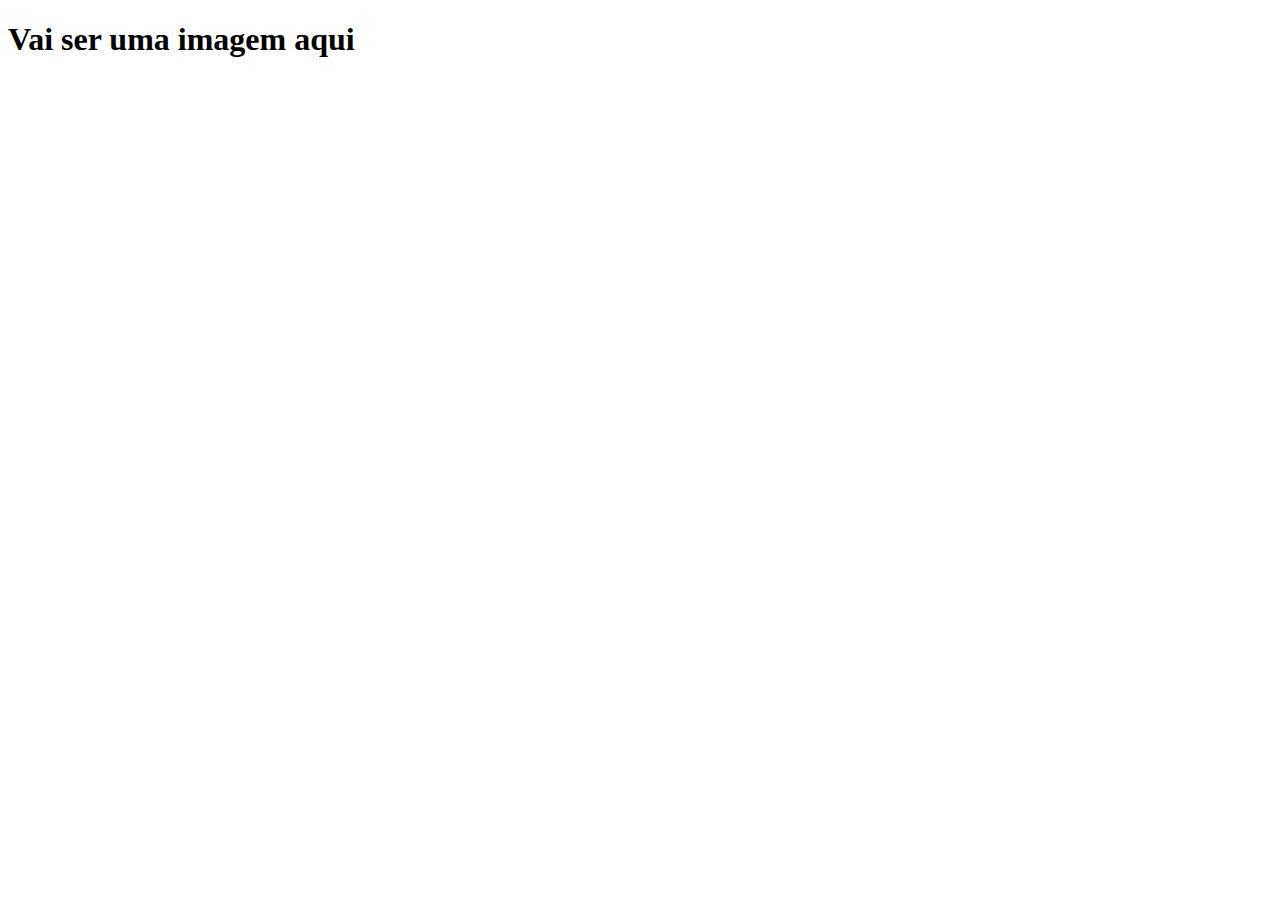
<file: index.html>
<!DOCTYPE html>
<html lang="en">
<head>
    <meta charset="UTF-8">
    <meta http-equiv="X-UA-Compatible" content="IE=edge">
    <meta name="viewport" content="width=device-width, initial-scale=1.0">
    <title>Document</title>
</head>
<body>
<h1>Vai ser uma imagem aqui</h1>    
</body>
</html>
</file>
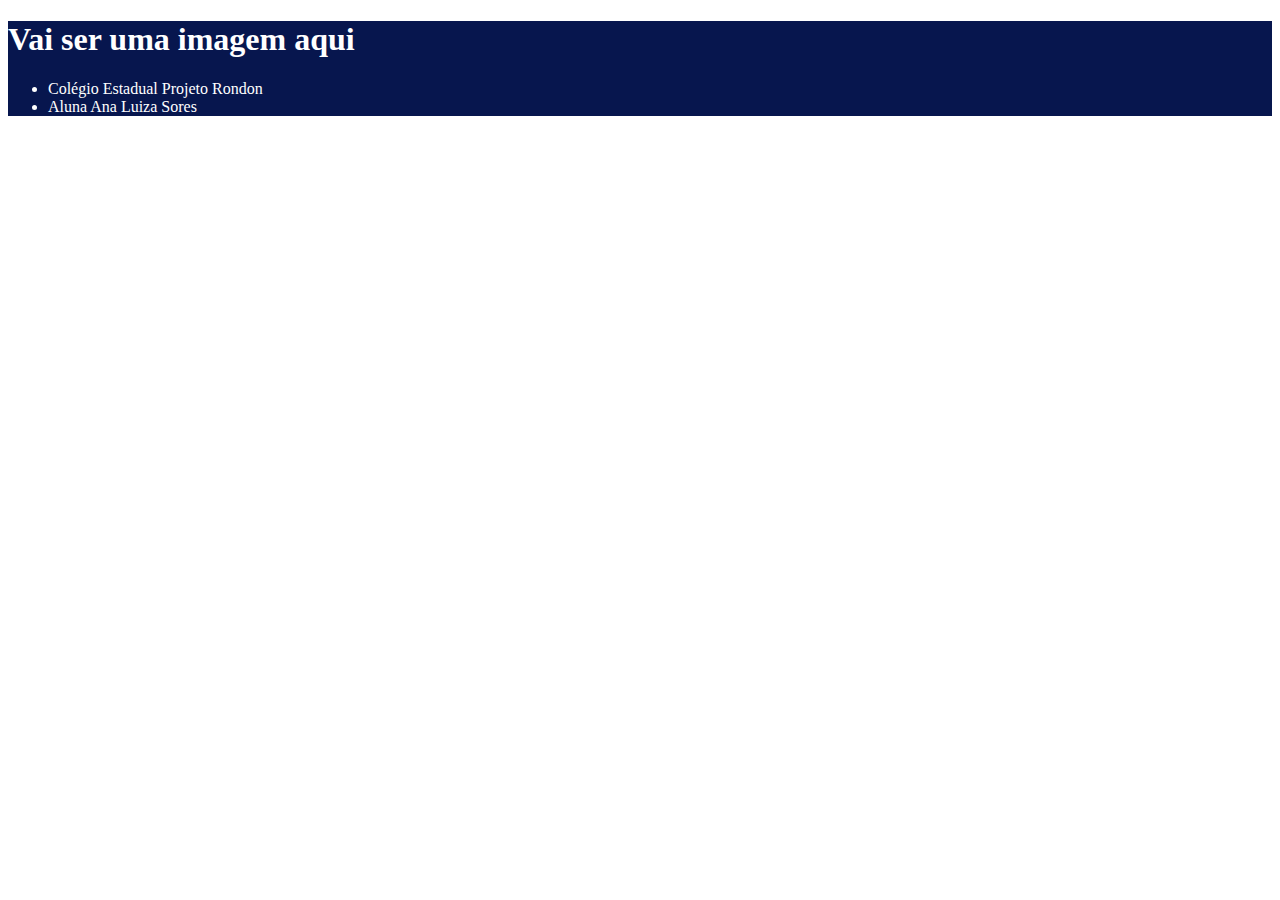
<file: site-html-css-criativo-ana/index.html>
<!DOCTYPE html>
<html lang="en">
<head>
    <meta charset="UTF-8">
    <meta http-equiv="X-UA-Compatible" content="IE=edge">
    <meta name="viewport" content="width=device-width, initial-scale=1.0">
    <title>Document</title>
    <link rel="stylesheet" href="style.css">
</head>
<body>
    <header>
        <h1>Vai ser uma imagem aqui</h1>
    <ul>
        <li>Colégio Estadual Projeto Rondon</li>
        <li>Aluna Ana Luiza Sores</li>
    </ul>
    </header>
</body>
</html>
</file>
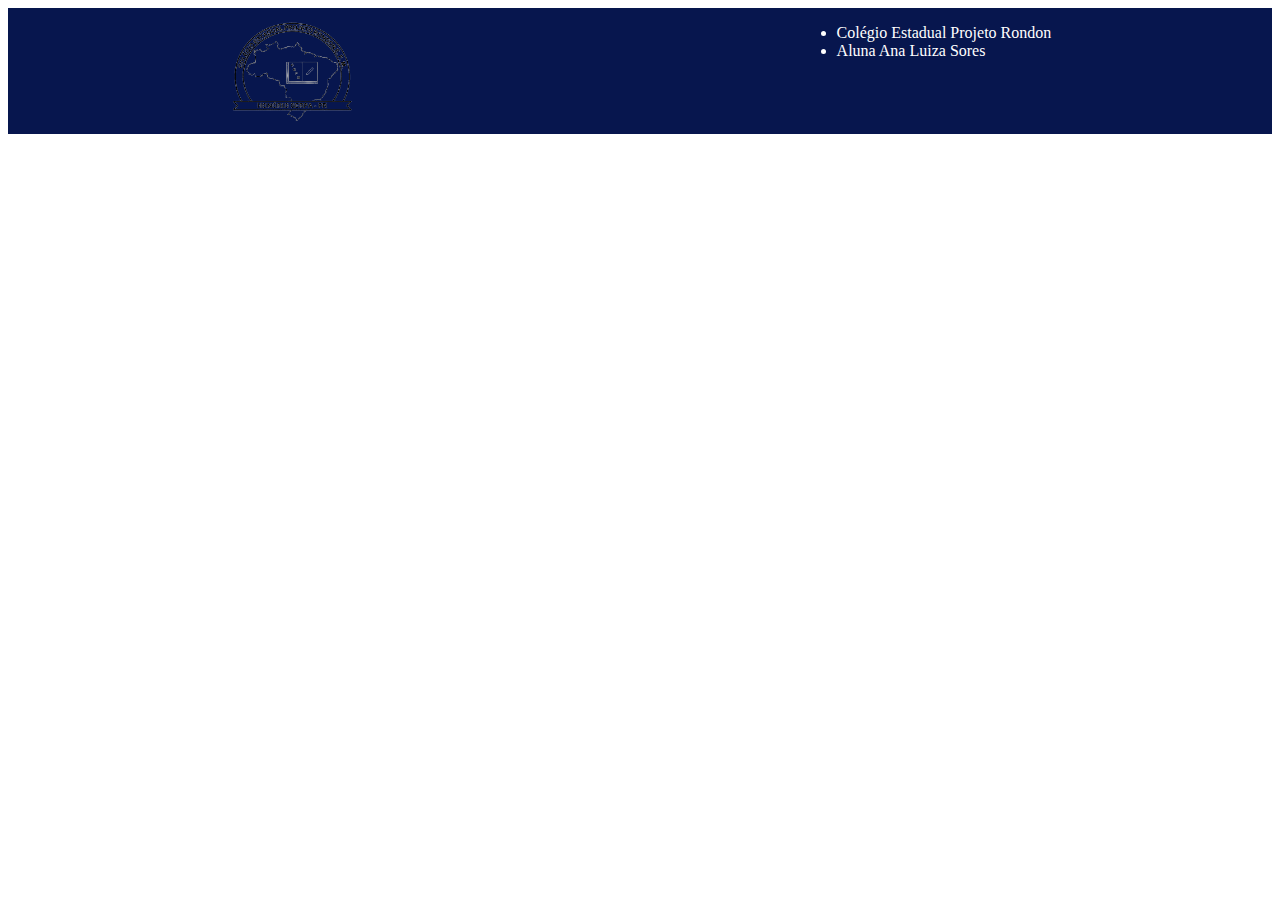
<file: site-turma-criativa-main (cópia 1)/site-html-css-criativo-ana/index.html>
<!DOCTYPE html>
<html lang="en">
<head>
    <meta charset="UTF-8">
    <meta http-equiv="X-UA-Compatible" content="IE=edge">
    <meta name="viewport" content="width=device-width, initial-scale=1.0">
    <title>Document</title>
    <link rel="stylesheet" href="style.css">
</head>
<body>
    <header class="cabecalho">
    <img class="cabecalho-imagem" src="escola.png" alt="imagem do colegio">
    <ul class="cabecalho-lista">
        <li class="cabecalho-lista-item">Colégio Estadual Projeto Rondon</li>
        <li class="cabecalho-lista-item">Aluna Ana Luiza Sores</li>
    </ul>
    </header>
</body>
</html>
</file>
<file: site-html-css-criativo-ana/style.css>
header {
    background-color: #07164E;
    color: white;
}
</file>
<file: site-turma-criativa-main (cópia 1)/site-html-css-criativo-ana/style.css>
.cabecalho {
    background-color: #07164E;
    color: white;
    display: flex;
    justify-content: space-around;
}

.cabecalho-imagem{
    width: 10%;
}
</file>
